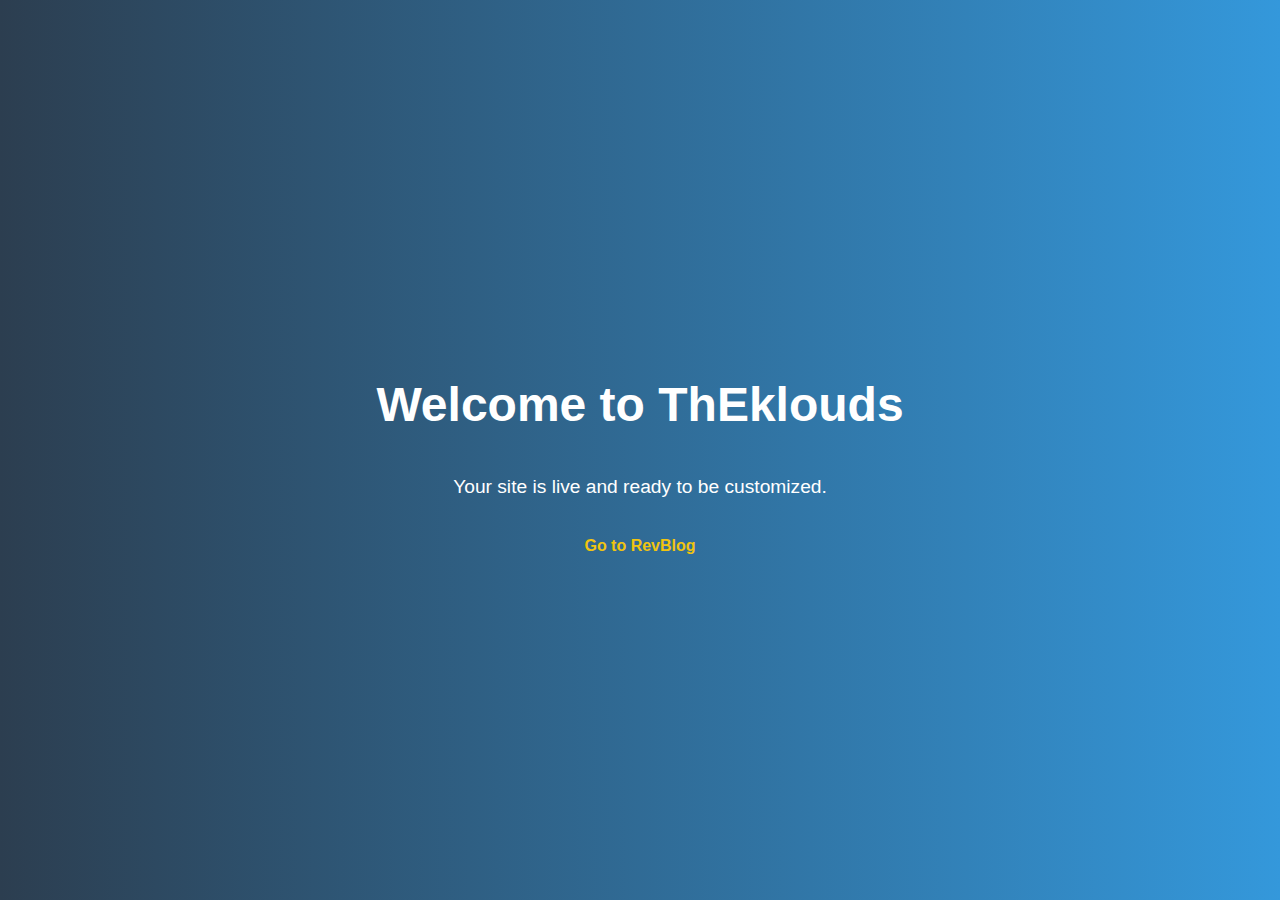
<file: REVBLOG - C/index.html>
<!DOCTYPE html>
<html lang="en">
<head>
    <meta charset="UTF-8">
    <meta name="viewport" content="width=device-width, initial-scale=1.0">
    <title>ThEklouds</title>
    <style>
        body {
            font-family: Arial, sans-serif;
            background: linear-gradient(to right, #2c3e50, #3498db);
            color: white;
            margin: 0;
            padding: 0;
            display: flex;
            flex-direction: column;
            justify-content: center;
            align-items: center;
            height: 100vh;
            text-align: center;
        }
        h1 {
            font-size: 3em;
            margin-bottom: 0.5em;
        }
        p {
            font-size: 1.2em;
        }
        a {
            color: #f1c40f;
            text-decoration: none;
            margin-top: 20px;
            display: inline-block;
            font-weight: bold;
        }
    </style>
</head>
<body>
    <h1>Welcome to ThEklouds</h1>
    <p>Your site is live and ready to be customized.</p>
    <a href="revblog.php">Go to RevBlog</a>
</body>
</html>
</file>
